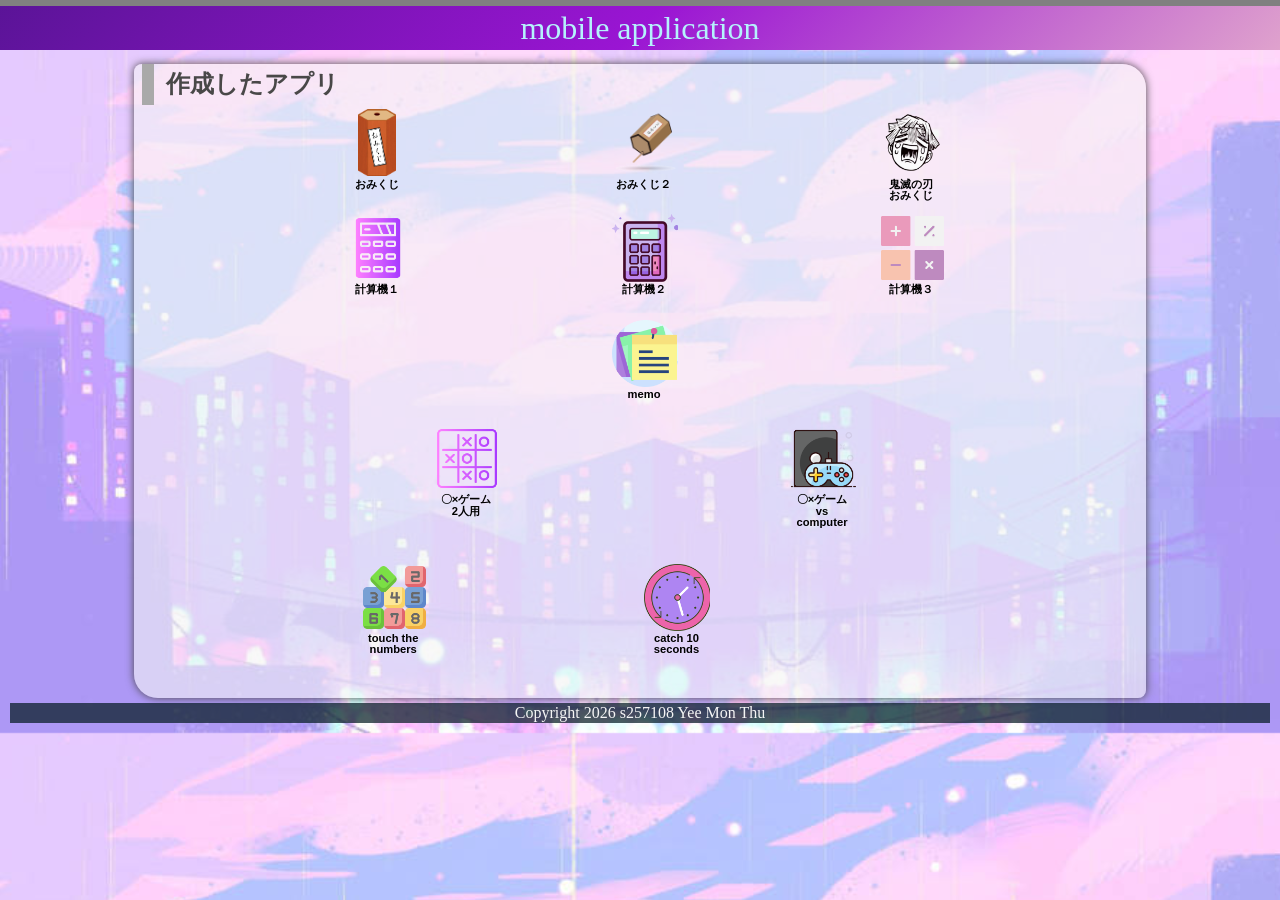
<file: index.html>
<!DOCTYPE html>
<html lang="ja">
  <head>
    <meta charset="UTF-8" />
    <meta name="viewport" content="width=device-width, initial-scale=1.0" />
    <title>mobile application</title>
    <meta name="description" content="mobile application" />

    <link rel="icon" href="favicon.ico" />
    <link rel="stylesheet" href="css/index.css" />
  </head>

  <body>
    <!-- 見出し（みだし） -->
    <header class="header">
      <h1>mobile application</h1>
    </header>

    <!-- 作成したアプリ -->
    <main>
      <section class="container">
        <h2>作成したアプリ</h2>
        <div class="sub_container">
          <div class="item01">
            <a href="./01_omikuji01-10/omikuji.html" title="01-10.sound"
              ><img
                src="img/omikuji2.png"
                alt="01-10.omikuji"
                class="img_fit"
              /><br />おみくじ</a
            >
          </div>
          <div class="item01">
            <a
              href="./01_omikuji01-12/omikuji.html"
              title="01-12.同じ内容が続けて出ないようにする。 "
              ><img
                src="img/omikuji3.png"
                alt="01-12.omikuji"
              /><br />おみくじ２</a
            >
          </div>
          <div class="item01">
            <a href="./01_omikuji_kimetsu/omikuji_kimetsu.html" title="鬼滅の刃"
              ><img
                src="img/zenitsu.png"
                alt="鬼滅の刃おみくじ"
              /><br />鬼滅の刃<br />おみくじ</a
            >
          </div>
        </div>
        <div class="sub_container">
          <div class="item01">
            <a
              href="./03_calculator_02/calculator.html"
              title="03-02. Calculator（関数）"
              ><img
                src="img/calculator.png"
                alt="簡単な計算機"
              /><br />計算機１</a
            >
          </div>
          <div class="item01">
            <a
              href="./03_calculator_03/calculator.html"
              title="03-03. Calculator　イコールをボタンにする"
              ><img
                src="img/purplecalc.png"
                alt="簡単な計算機"
              /><br />計算機２</a
            >
          </div>
          <div class="item01">
            <a
              href="./03_calculator_(button)02/calculator_button.html"
              title="03-05. Calculator（キーボードイベント）"
              ><img
                src="img/calnewver.png"
                alt="全部ボタンの計算機"
              /><br />計算機３</a
            >
          </div>
        </div>
        <div class="sub_container">
          <div class="item01">
            <a href="./04-10_memo/memo.html" title="04-10.EventDelefation"
              ><img src="img/sticky-notes.png" alt="memo v5" /><br />memo</a
            >
          </div>
        </div>
        <div class="sub_container">
          <div class="item02">
            <a href="./05-06_tic_tac_toe/tic_tac_toe.html" title="05-06. sound"
              ><img
                src="./img/tic-tac-toe.png"
                alt="〇✖ゲーム（二人用）"
              />〇×ゲーム<br />2人用</a
            >
          </div>
          <div class="item02">
            <a
              href="./05-09_tic_tac_toe/tic_tac_toe.html"
              title="05-09. vs computer level付き"
              ><img
                src="img/video-game.png"
                alt="〇✖ゲームvs compute"
              /><br />〇×ゲーム<br />vs computer</a
            >
          </div>
        </div>
      <div class="sub_container">
          <div class="item02">
            <a href="./08_touch_the_numbers/touch_the_numbers.html" title=""
              ><img
                src="img/number-blocks.png"
                alt="数字を順番に押すゲーム"
              /><br />touch the numbers</a
            >
          </div>
         
            <div class="item02">
              <a href="./98_Time_guessing_quiz03/timeguess.html" title="98_Time_guessing_quiz03"
                ><img
                  src="img/time.png"
                  alt="10秒をきゃぁちするゲーム"
                /><br />catch 10 seconds</a
              >
           
        </div>
        <div class="filler01"></div>
      </section>

      <!-- フッター -->
      <footer>
        <p>Copyright 2026 s257108 Yee Mon Thu</p>
      </footer>
    </main>
    <script src="js/index.js"></script>
  </body>
</html>
</file>
<file: css/index.css>
@charset "utf-8";

html {
  /* ブラウザのデフォルトが16px                        */
  /* デフォルトの16pxの代わりに1emが10pxになるように調整 */
  font-size: 62.5%;
}

*,
*::before,
*::after {
  box-sizing: border-box;
}

body {
  line-height: 1.5;
  color: rgb(73, 72, 72);
  font-size: 1.6rem; /* 16px */
  font-family: "Helvetica Neue", Arial, "Hiragino Kaku Gothic ProN",
    "Hiragino Sans", Meiryo, sans-serif;
  text-align: center;
  background-image: url(../img/purple-aesthetic-anime.jpg); /*★自分で画像を設定すること。*/
  background-size: cover;
}

header,
footer,
h1,
h2,
h3,
p,
div,
.container01,
.filler01 {
  margin: 0.2em 0em 0em 0em;
  padding: 0.1em;
}

/*****************************/
/* 見出し（みだし）           */
/*****************************/
header {
  position: fixed; /*ヘッダーを固定（こてい）する*/
  /* 基準（きじゅん）を画面（がめん）の左上（ひだりうえ）に */
  top: 0em;
  left: 0em;
  width: 100%;
  margin: 0;
  padding: 0;
  background-color: grey;
  z-index: 10;
}
h1 {
  font: 2em Rajdhani, "Noto Sans JP";
  color: rgb(181, 242, 252);
  /* background-image: radial-gradient(
    circle 248px at center,
    #16d9e3 0%,
    #30c7ec 47%,
    #46aef7 100%
  ); */
  background: linear-gradient(135deg, #57099ae8, #9a15d3, #dfa2cd);
}

h2 {
  padding-left: 0.5em;
  border-left: solid 0.5em darkgray;
  text-align: left;
}

/*****************************/
/* ページ                    */
/*****************************/
main {
  z-index: 20;
  margin-top: 3em;
  overflow: auto; /* コンテンツの表示を自動に設定（スクロール） */
}
/*****************************/
/* セクション(section)        */
/*****************************/
.container {
  margin-top: 1em;
  margin-right: auto;
  margin-left: auto;
  padding-left: 0.5em;
  width: 80%;
  border-radius: 0.5em 1.5em;
  background-color: rgba(245, 245, 245, 0.6);
  box-shadow: 0 0 0.5em rgb(73, 72, 72);
}
main > p {
  font: 1.2em bold;
}

/*****************************/
/* アンカー(anchor)           */
/*****************************/
a {
  color: black;
  font-weight: 900;
  text-decoration: none;
  /* https://developer.mozilla.org/ja/docs/Web/CSS/text-decoration */
}

/* mouseoverでグレースケール */
a:hover {
  opacity: 0.5;
  filter: white(100%);
}

/*****************************/
/* container  item           */
/*****************************/
.sub_container {
  display: flex;
  flex-wrap: wrap;
  justify-content: space-evenly;
  font-size: 0.7em;
}

.item01 {
  position: relative;
  width: 6em;
  height: 9em;
  margin: 0;
  line-height: 1em;
  overflow: hidden;
  opacity: 0;
}

.item02 {
  position: relative;
  width: 6em;
  height: 12em;
  margin: 0;
  line-height: 1em;
  overflow: hidden;
  opacity: 0;
}
.fade-in-bounce {
  animation: fadein 1.5s ease-out forwards;
}

@keyframes fadein {
  0% {
    opacity: 0;
    transform: scale(0.5);
  }
  60% {
    opacity: 0.5;
    transform: scale(1.05);
  }
  100% {
    opacity: 1;
    transform: scale(1);
  }
}

.item01 img,
.item02 img {
  width: 6em;
  height: auto;
}

.item01 .img_fit {
  width: auto;
  height: 6em;
  overflow: hidden;
}

/*****************************/
/* フッター                   */
/*****************************/
footer > p {
  /*position: absolute;/*←絶対位置*/
  /*bottom: 5px; /*下に固定*/
  position: relative;
  width: 100%;
  margin: 0px;
  padding: 1px;
  color: whitesmoke;
  font: 1em Rajdhani;
  text-align: center;
  background: rgba(1, 24, 31, 0.7);
}
/*******************************************************/
/* レスポンシブ対応　メディアクエリを使ってCSSを切り替える */
/* https://www.design-memo.com/coding/css-media-queries */
/* mobileのときのスタイル */
/*******************************************************/
@media screen and (max-width: 480px) {
  /* body{
        background-size: auto 900px;
    } */
  h1 {
    font-size: 1.5em;
  }
}
</file>
